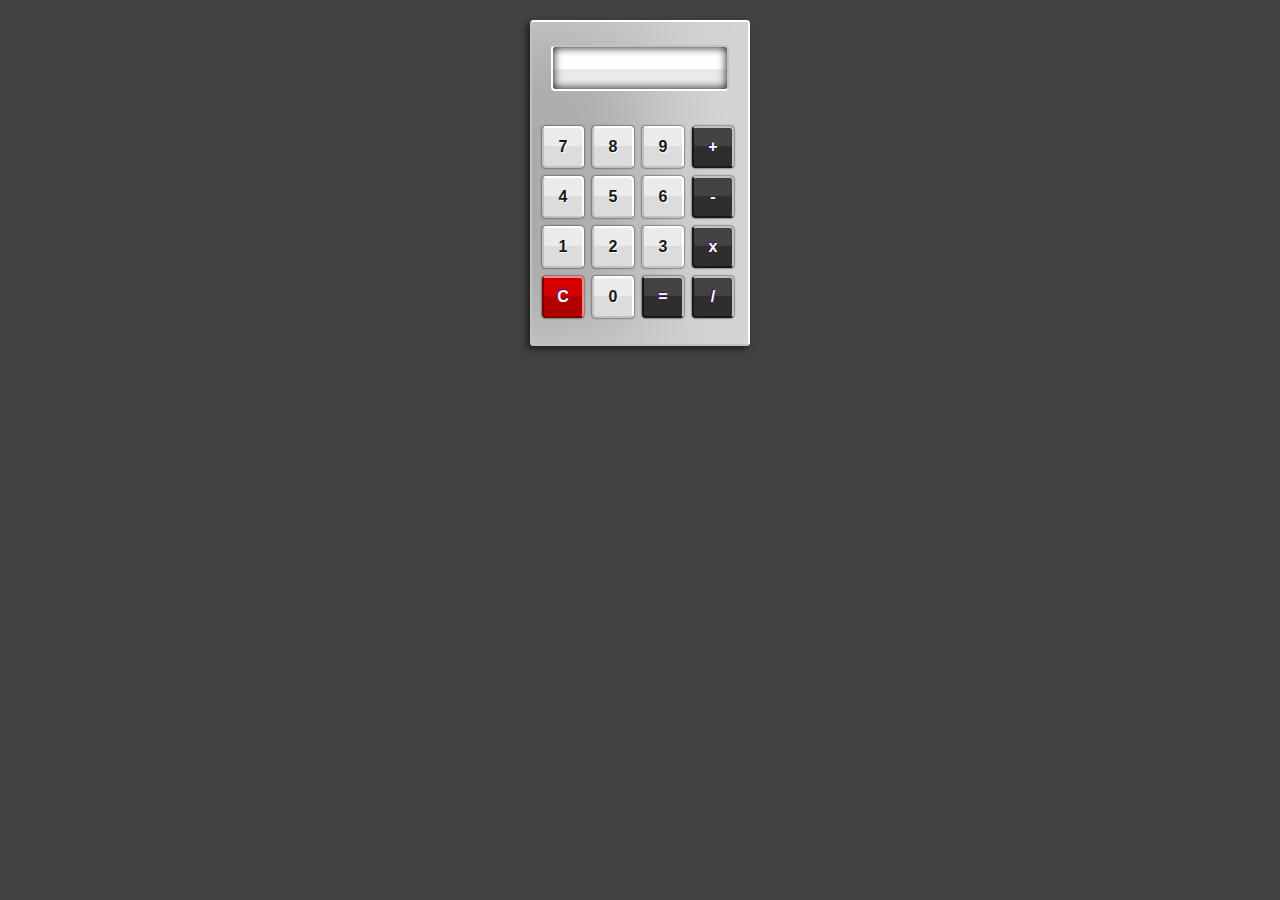
<file: Html final/calculator.html>
<!DOCTYPE html>
<html>
<head>
<link rel="stylesheet" href="calculator-css.css">
<head>
<div class="container">
	<fieldset id="container">
		<form name="calculator">

			<input id="display" type="text" name="display" readonly><br>

			<input class="button digits" type="button" value="7" onclick="calculator.display.value += '7'">
			<input class="button digits" type="button" value="8" onclick="calculator.display.value += '8'">
			<input class="button digits" type="button" value="9" onclick="calculator.display.value += '9'">
			<input class="button mathButtons" type="button" value="+" onclick="calculator.display.value += ' + '">
			<br>
			<input class="button digits" type="button" value="4" onclick="calculator.display.value += '4'">
			<input class="button digits" type="button" value="5" onclick="calculator.display.value += '5'">
			<input class="button digits" type="button" value="6" onclick="calculator.display.value += '6'">
			<input class="button mathButtons" type="button" value="-" onclick="calculator.display.value += ' - '">
			<br>
			<input class="button digits" type="button" value="1" onclick="calculator.display.value += '1'">
			<input class="button digits" type="button" value="2" onclick="calculator.display.value += '2'">
			<input class="button digits" type="button" value="3" onclick="calculator.display.value += '3'">
			<input class="button mathButtons" type="button" value="x" onclick="calculator.display.value += ' * '">
			<br>
			<input id="clearButton" class="button" type="button" value="C" onclick="calculator.display.value = ''">
			<input class="button digits" type="button" value="0" onclick="calculator.display.value += '0'">
			<input class="button mathButtons" type="button" value="=" onclick="calculator.display.value = eval(calculator.display.value)">
			<input class="button mathButtons" type="button" value="/" onclick="calculator.display.value += ' / '">
		</form>
	</fieldset>
</div>
</html>
</file>
<file: Html final/calculator-css.css>
body {
	background: url(http://www.inkspilldesign.com/demo/wood-tile-background.jpg);
	background-color: #424242;
	font-family: Tahoma;
}

contain {
	display: flex;
	align-items:center;
	justify-content: center;
	height: 100vh;
	width: 100vw;
}

#container {
	width: 200px;
	padding: 8px 8px 20px 8px;
	margin: 20px auto;
	background-color: #ABABAB;
	border-radius: 4px;
	border-top: 2px solid #FFF;
	border-right: 2px solid #FFF;
	border-bottom: 2px solid #C1C1C1;
	border-left: 2px solid #C1C1C1;
	box-shadow: -3px 3px 7px rgba(0, 0, 0, .6), inset -100px 0px 100px rgba(255, 255, 255, .5);
}

#display {
	display: block;
	margin: 15px auto;
	height: 42px;
	width: 174px;
	padding: 0 0px;
	border-radius: 4px;
	border-top: 2px solid #C1C1C1;
	border-right: 2px solid #C1C1C1;
	border-bottom: 2px solid #FFF;
	border-left: 2px solid #FFF;
	background-color: #FFF;
	box-shadow: inset 0px 0px 10px #030303, inset 0px -20px 1px rgba(150, 150, 150, .2);
	font-size: 28px;
	color: #666;
	text-align: right;
	font-weight: 500px;
}

.button {
	display: inline-block;
	margin: 2px;
	width: 42px;
	height: 42px;
	font-size: 16px;
	font-weight: bold;
	border-radius: 4px;
}

.mathButtons {
	margin: 2px 2px 6px 2px;
	color: #FFF;
	text-shadow: -1px -1px 0px #44006F;
	background-color: #434343;
	border-top: 2px solid #C1C1C1;
	border-right: 2px solid #C1C1C1;
	border-bottom: 2px solid #181818;
	border-left: 2px solid #181818;
	box-shadow: 0px 0px 2px #030303, inset 0px -20px 1px #2E2E2E;
}

.digits {
	color: #181818;
	text-shadow: 1px 1px 0px #FFF;
	background-color: #EBEBEB;
	border-top: 2px solid #FFF;
	border-right: 2px solid #FFF;
	border-bottom: 2px solid #C1C1C1;
	border-left: 2px solid #C1C1C1;
	border-radius: 4px;
	box-shadow: 0px 0px 2px #030303, inset 0px -20px 1px #DCDCDC;
}

.digits:hover,
.mathButtons:hover,
#clearButton:hover {
	background-color: #FFBA75;
	box-shadow: 0px 0px 2px #FFBA75, inset 0px -20px 1px #FF8000;
	border-top: 2px solid #FFF;
	border-right: 2px solid #FFF;
	border-bottom: 2px solid #AE5700;
	border-left: 2px solid #AE5700;
}

#clearButton {
	color: #FFF;
	text-shadow: -1px -1px 0px #44006F;
	background-color: #D20000;
	border-top: 2px solid #FF8484;
	border-right: 2px solid #FF8484;
	border-bottom: 2px solid #800000;
	border-left: 2px solid #800000;
	box-shadow: 0px 0px 2px #030303, inset 0px -20px 1px #B00000;
}
</file>
